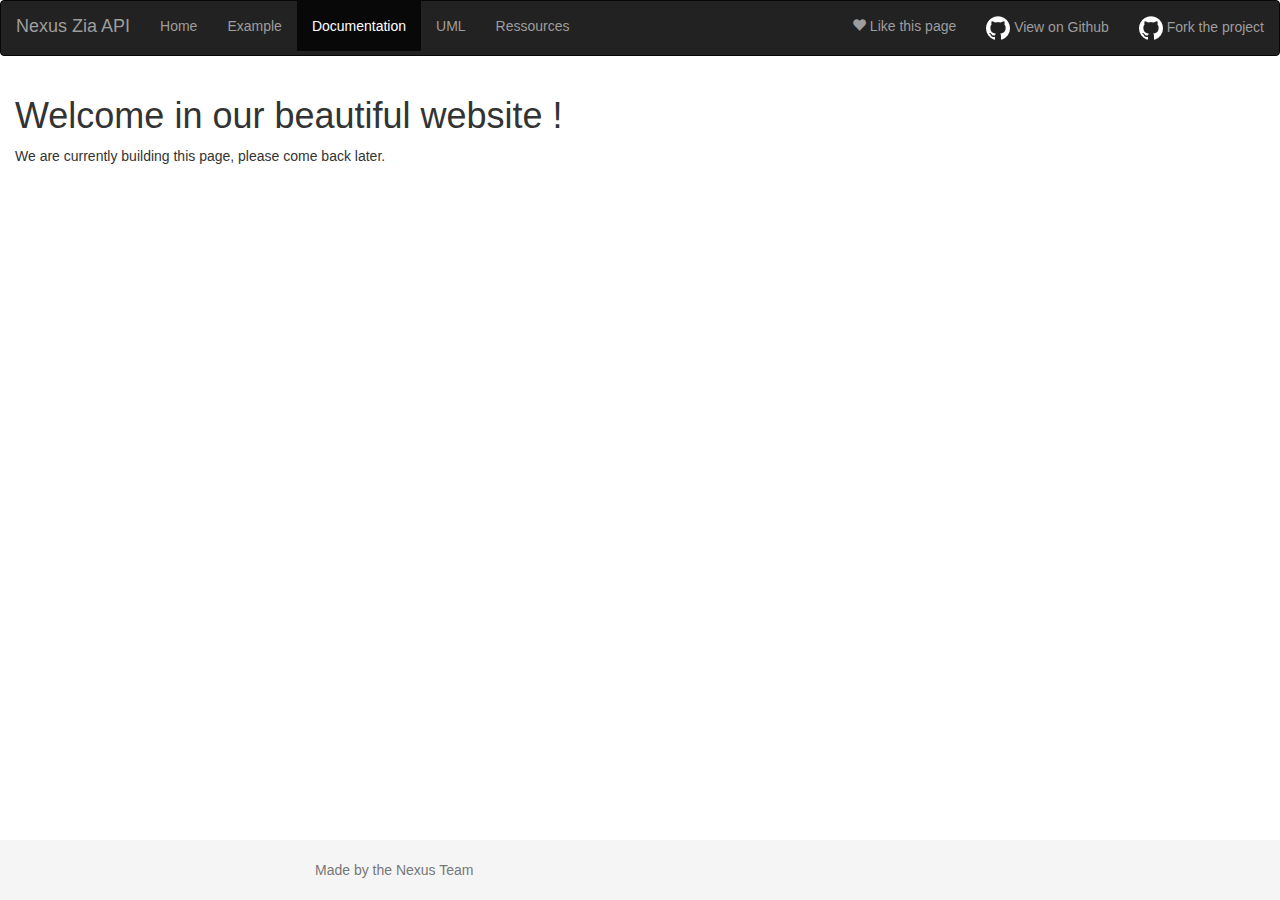
<file: doc.html>
<!DOCTYPE html>
<html lang="en">
<head>
    <title>Bootstrap Example</title>
    <meta charset="utf-8">
    <meta name="viewport" content="width=device-width, initial-scale=1">
    <link rel="stylesheet" href="https://maxcdn.bootstrapcdn.com/bootstrap/3.3.7/css/bootstrap.min.css">
    <script src="https://ajax.googleapis.com/ajax/libs/jquery/3.2.0/jquery.min.js"></script>
    <link href="general.css" rel="stylesheet">
    <script src="https://maxcdn.bootstrapcdn.com/bootstrap/3.3.7/js/bootstrap.min.js"></script>
</head>

<body>

    <header>
        <nav class="navbar navbar-inverse">
            <div class="container-fluid">
                <div class="navbar-header">
                    <a class="navbar-brand" href="#">Nexus Zia API</a>
                </div>
                <ul class="nav navbar-nav">
                    <li><a href="index.html">Home</a></li>
                    <li><a href="example.html">Example</a></li>
                    <li class="active"><a href="doc.html">Documentation</a></li>
                    <li><a href="uml.html">UML</a></li>
                    <li><a href="ressources.html">Ressources</a></li>
                </ul>
                <ul class="nav navbar-nav navbar-right">
                    <li><a href="#"><span class="glyphicon glyphicon-heart"></span> Like this page</a></li>
                    <li><a href="https://github.com/Nexus-Software/NexusZiaApi/"><span><img src="github.png" /></span> View on Github</a></li>
                    <li><a href="https://github.com/Nexus-Software/NexusZiaApi/fork"><span><img src="github.png" /></span> Fork the project</a></li>
                </ul>
            </div>
        </nav>
    </header>

    <main>
        <div class="container-fluid">
            <h1>Welcome in our beautiful website !</h1>
            <p>We are currently building this page, please come back later.</p>
        </div>
    </main>

    <footer class="footer">
        <div class="container">
            <span class="text-muted" id="align">Made by the Nexus Team</span>
        </div>
    </footer>
</body>
</html>
</file>
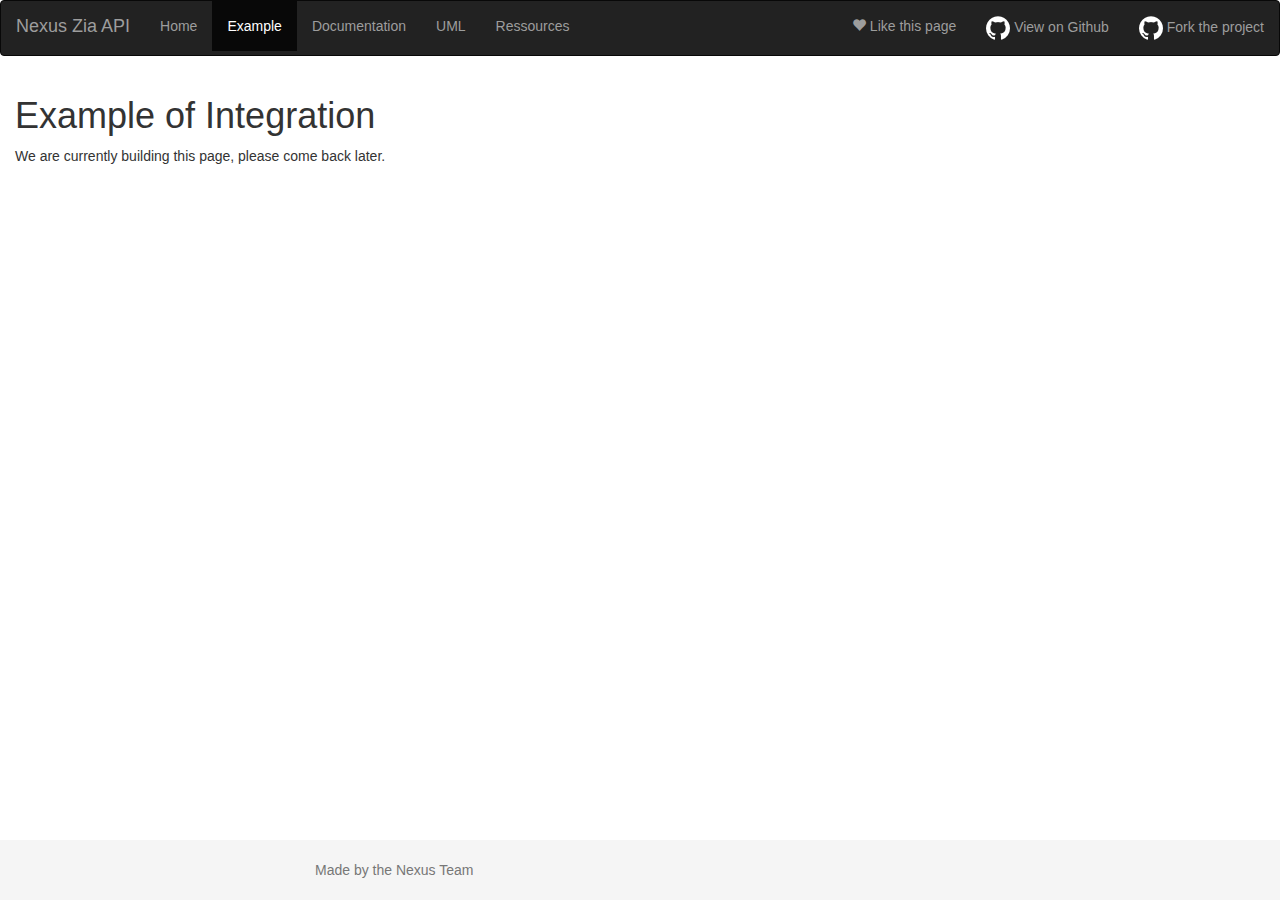
<file: example.html>
<!DOCTYPE html>
<html lang="en">
<head>
    <title>Bootstrap Example</title>
    <meta charset="utf-8">
    <meta name="viewport" content="width=device-width, initial-scale=1">
    <link rel="stylesheet" href="https://maxcdn.bootstrapcdn.com/bootstrap/3.3.7/css/bootstrap.min.css">
    <script src="https://ajax.googleapis.com/ajax/libs/jquery/3.2.0/jquery.min.js"></script>
    <link href="general.css" rel="stylesheet">
    <script src="https://maxcdn.bootstrapcdn.com/bootstrap/3.3.7/js/bootstrap.min.js"></script>
</head>

<body>

    <header>
        <nav class="navbar navbar-inverse">
            <div class="container-fluid">
                <div class="navbar-header">
                    <a class="navbar-brand" href="#">Nexus Zia API</a>
                </div>
                <ul class="nav navbar-nav">
                    <li><a href="index.html">Home</a></li>
                    <li class="active"><a href="example.html">Example</a></li>
                    <li><a href="https://nexus-software.github.io/NexusZiaApi/">Documentation</a></li>
                    <li><a href="uml.html">UML</a></li>
                    <li><a href="ressources.html">Ressources</a></li>
                </ul>
                <ul class="nav navbar-nav navbar-right">
                    <li><a href="#"><span class="glyphicon glyphicon-heart"></span> Like this page</a></li>
                    <li><a href="https://github.com/Nexus-Software/NexusZiaApi/"><span><img src="github.png" /></span> View on Github</a></li>
                    <li><a href="https://github.com/Nexus-Software/NexusZiaApi/fork"><span><img src="github.png" /></span> Fork the project</a></li>
                </ul>
            </div>
        </nav>
    </header>

    <main>
        <div class="container-fluid">
            <h1>Example of Integration</h1>
            <p>We are currently building this page, please come back later.</p>
        </div>
    </main>

    <footer class="footer">
        <div class="container">
            <span class="text-muted" id="align">Made by the Nexus Team</span>
        </div>
    </footer>
</body>
</html>
</file>
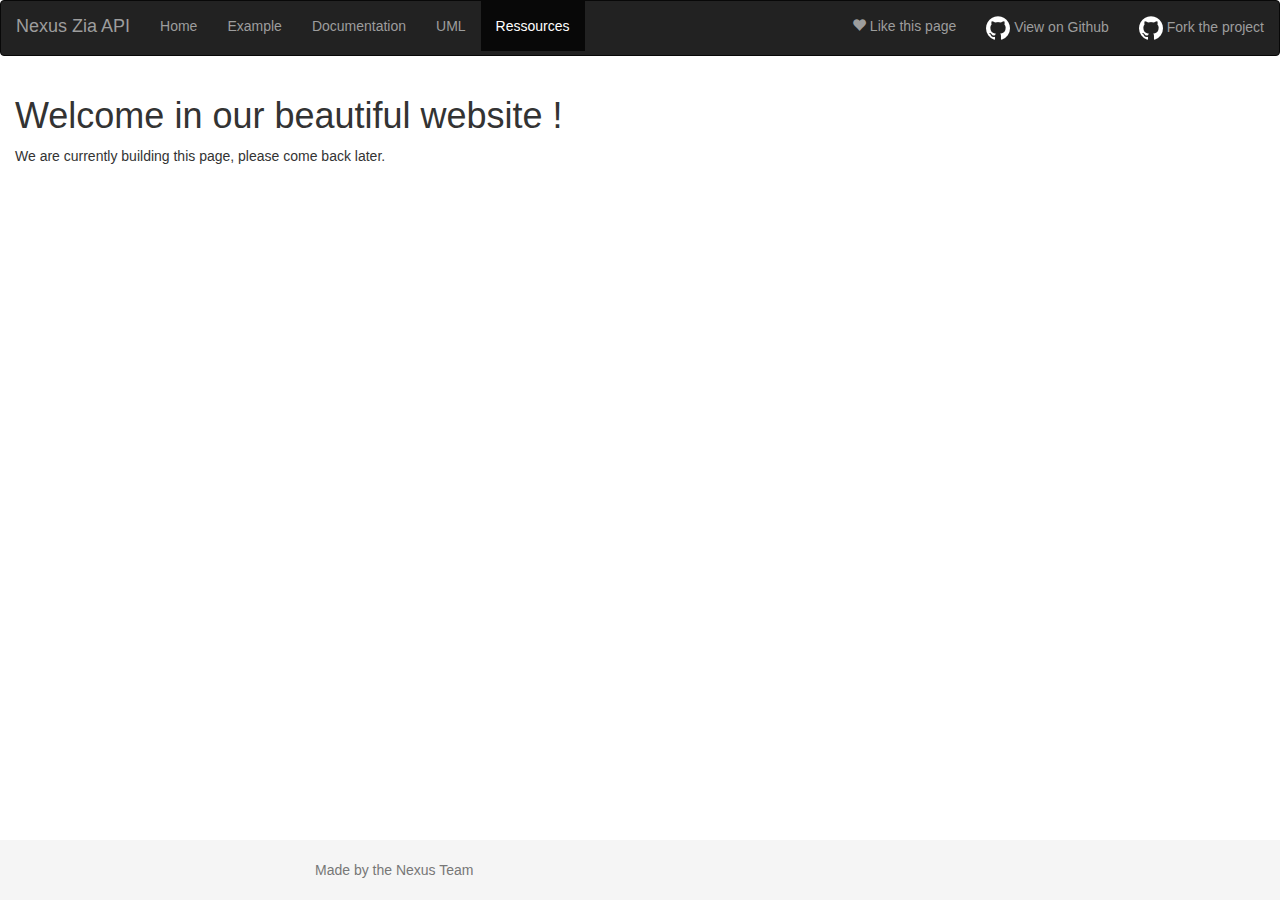
<file: ressources.html>
<!DOCTYPE html>
<html lang="en">
<head>
    <title>Bootstrap Example</title>
    <meta charset="utf-8">
    <meta name="viewport" content="width=device-width, initial-scale=1">
    <link rel="stylesheet" href="https://maxcdn.bootstrapcdn.com/bootstrap/3.3.7/css/bootstrap.min.css">
    <script src="https://ajax.googleapis.com/ajax/libs/jquery/3.2.0/jquery.min.js"></script>
    <link href="general.css" rel="stylesheet">
    <script src="https://maxcdn.bootstrapcdn.com/bootstrap/3.3.7/js/bootstrap.min.js"></script>
</head>

<body>

    <header>
        <nav class="navbar navbar-inverse">
            <div class="container-fluid">
                <div class="navbar-header">
                    <a class="navbar-brand" href="#">Nexus Zia API</a>
                </div>
                <ul class="nav navbar-nav">
                    <li><a href="index.html">Home</a></li>
                    <li><a href="example.html">Example</a></li>
                    <li><a href="https://nexus-software.github.io/NexusZiaApi/">Documentation</a></li>
                    <li><a href="uml.html">UML</a></li>
                    <li class="active"><a href="ressources.html">Ressources</a></li>
                </ul>
                <ul class="nav navbar-nav navbar-right">
                    <li><a href="#"><span class="glyphicon glyphicon-heart"></span> Like this page</a></li>
                    <li><a href="https://github.com/Nexus-Software/NexusZiaApi/"><span><img src="github.png" /></span> View on Github</a></li>
                    <li><a href="https://github.com/Nexus-Software/NexusZiaApi/fork"><span><img src="github.png" /></span> Fork the project</a></li>
                </ul>
            </div>
        </nav>
    </header>

    <main>
        <div class="container-fluid">
            <h1>Welcome in our beautiful website !</h1>
            <p>We are currently building this page, please come back later.</p>
        </div>
    </main>

    <footer class="footer">
        <div class="container">
            <span class="text-muted" id="align">Made by the Nexus Team</span>
        </div>
    </footer>
</body>
</html>
</file>
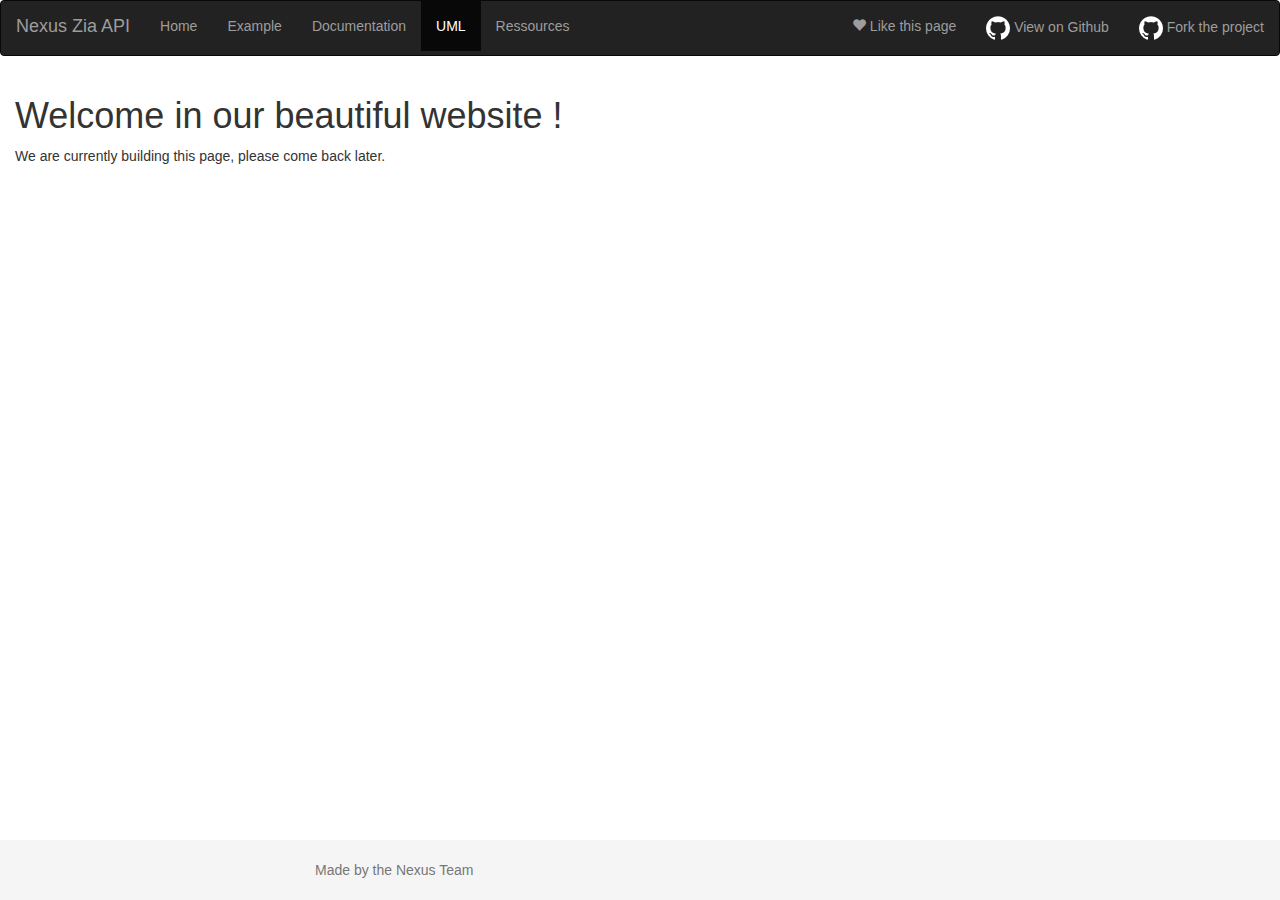
<file: uml.html>
<!DOCTYPE html>
<html lang="en">
<head>
    <title>Bootstrap Example</title>
    <meta charset="utf-8">
    <meta name="viewport" content="width=device-width, initial-scale=1">
    <link rel="stylesheet" href="https://maxcdn.bootstrapcdn.com/bootstrap/3.3.7/css/bootstrap.min.css">
    <script src="https://ajax.googleapis.com/ajax/libs/jquery/3.2.0/jquery.min.js"></script>
    <link href="general.css" rel="stylesheet">
    <script src="https://maxcdn.bootstrapcdn.com/bootstrap/3.3.7/js/bootstrap.min.js"></script>
</head>

<body>

    <header>
        <nav class="navbar navbar-inverse">
            <div class="container-fluid">
                <div class="navbar-header">
                    <a class="navbar-brand" href="#">Nexus Zia API</a>
                </div>
                <ul class="nav navbar-nav">
                    <li><a href="index.html">Home</a></li>
                    <li><a href="example.html">Example</a></li>
                    <li><a href="https://nexus-software.github.io/NexusZiaApi/">Documentation</a></li>
                    <li class="active"><a href="uml.html">UML</a></li>
                    <li><a href="ressources.html">Ressources</a></li>
                </ul>
                <ul class="nav navbar-nav navbar-right">
                    <li><a href="#"><span class="glyphicon glyphicon-heart"></span> Like this page</a></li>
                    <li><a href="https://github.com/Nexus-Software/NexusZiaApi/"><span><img src="github.png" /></span> View on Github</a></li>
                    <li><a href="https://github.com/Nexus-Software/NexusZiaApi/fork"><span><img src="github.png" /></span> Fork the project</a></li>
                </ul>
            </div>
        </nav>
    </header>

    <main>
        <div class="container-fluid">
            <h1>Welcome in our beautiful website !</h1>
            <p>We are currently building this page, please come back later.</p>
        </div>
    </main>

    <footer class="footer">
        <div class="container">
            <span class="text-muted" id="align">Made by the Nexus Team</span>
        </div>
    </footer>
</body>
</html>
</file>
<file: general.css>
body
{
    width: 100%;
}

.welcome
{
    position: center;
    margin-left: 25%;
    margin-right: 25%;
    background-color: ghostwhite;
    text-align: center;
    padding-bottom: 25px;
    margin-bottom: 2%;
}

.intro
{
    margin-top: 25px;
    position: center;
    margin-left: 25%;
    margin-right: 25%;
    text-align: center;
    display: flex;
}

.article
{
    width: 45%;
    margin-left: 3%;
    margin-right: 3%;
}

.discover
{
    position: center;
}

.footer
{
    position: absolute;
    bottom: 0;
    width: 100%;
    height: 60px;
    line-height: 60px;
    background-color: #f5f5f5;
}

.container
{
    width: auto;
    max-width: 680px;
    padding: 0 15px;
}

#align
{
    text-align: center;
}
</file>
